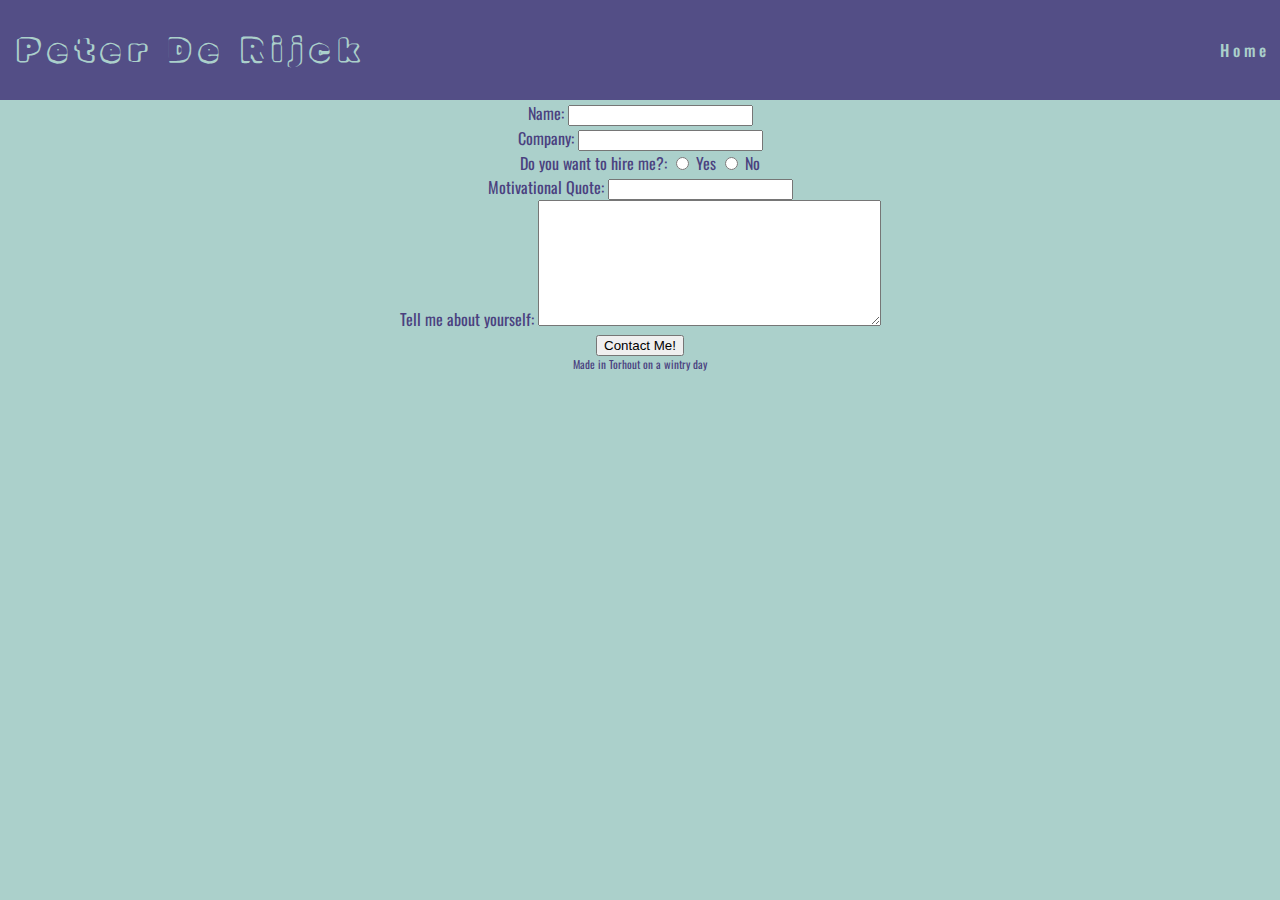
<file: contact.html>
<!DOCTYPE html>
<html lang="en">
  <head>
    <meta charset="UTF-8" />
    <meta name="viewport" content="width=device-width, initial-scale=1.0" />
    <title>My Peartfolio</title>
    <link rel="stylesheet" href="./resources/css/index.css" />
    <link rel="preconnect" href="https://fonts.googleapis.com">
    <link rel="preconnect" href="https://fonts.gstatic.com" crossorigin>
    <link href="https://fonts.googleapis.com/css2?family=Abril+Fatface&family=Oswald&display=swap" rel="stylesheet">
    <link rel="preconnect" href="https://fonts.googleapis.com"><link rel="preconnect" href="https://fonts.gstatic.com" crossorigin><link href="https://fonts.googleapis.com/css2?family=Rubik+Vinyl&display=swap" rel="stylesheet">
  </head>
  <body>
    <!--Header Section-->
    <header>
      <div class="wrapper">
        <div class="logo">
          Peter De Rijck
        </div>
      </div>
      <nav>
          <a class="anchor" href="./index.html">Home</a>
      </nav>
    </header>
    <!--End of Header Section-->
    <!--Main Section-->
    <main>
        <form  action=”mailto:peterderijck@gmail.com” method=”POST” enctype=”text/plain”>
            <label for="name">Name:</label>
            <input id="name" type="text" name="name" required>
            <br>
            <label for="company">Company:</label>
            <input id="company" name="company" type="text" required>
            <br>
            <!--Yes or No-->
            <span>Do you want to hire me?:</span>
            <input id="yes" name="answer" type="radio" value="yes" required>
            <label for="yes">Yes</label>
            <input id="no" name="answer" type="radio" value="no" required>
            <label for="no">No</label>
            <br>
            <!--Quote-->
            <label for="quote">Motivational Quote:</label>
            <input id="quote" name="quote" type="text" list="quote-choices" required>
            <datalist id="quote-choices">
              <option value="winner gets ice cream!"></option>
              <option value="nothing beats being warm and cosy"></option>
              <option value="carpe diem!"></option>
            </datalist>
            <br>
            <!--Meaningful Message:-->
            <label for="message">Tell me about yourself:</label>
            <textarea id="message" required rows="8" cols="40">   
            </textarea>
            <br>   
      
      
            <input type="submit" value="Contact Me!">
        </form>
    </main>
    <!--End of Main Section-->

    <footer class="foot">Made in Torhout on a wintry day</footer>
  </body>
</html>
</file>
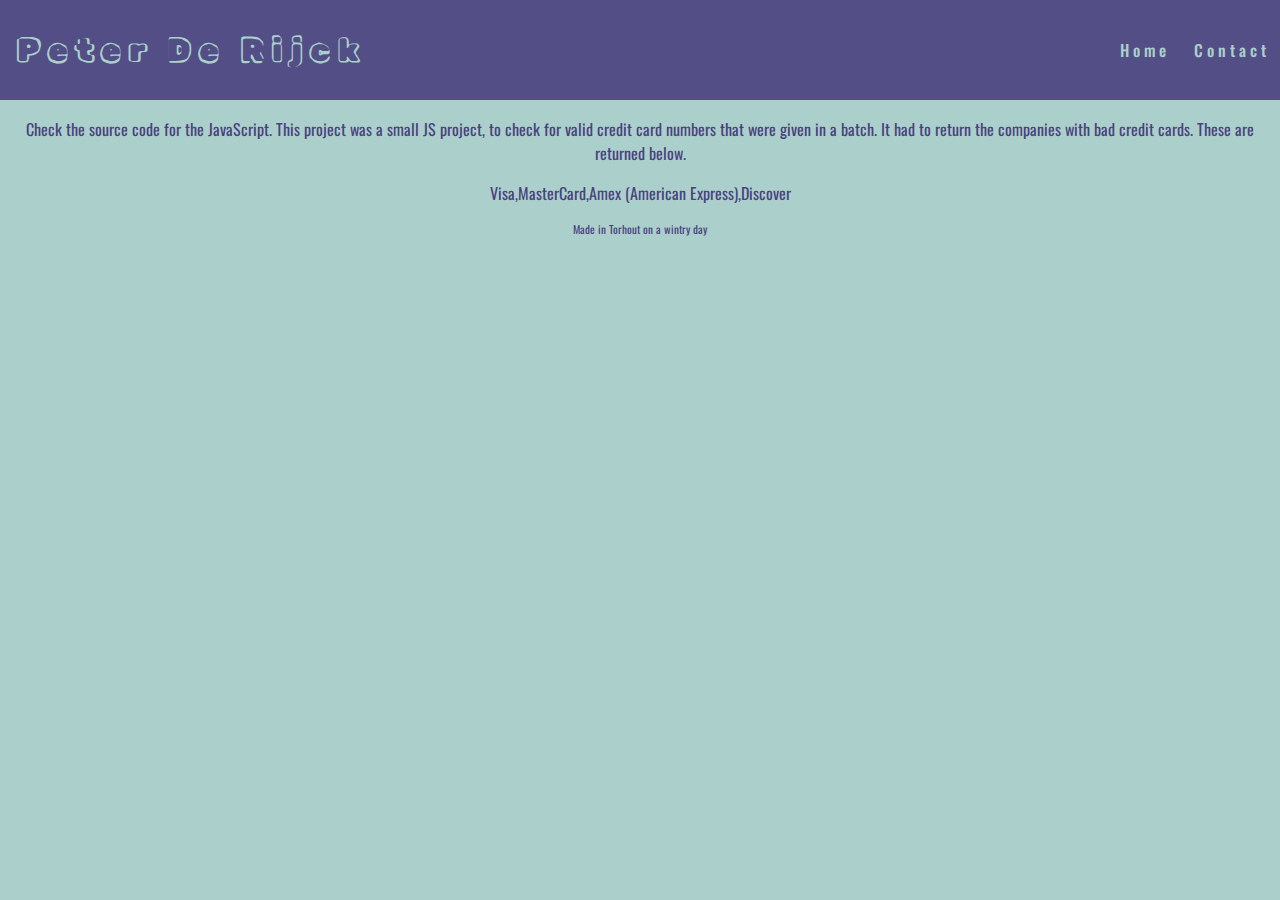
<file: creditcardchecker.html>
<!DOCTYPE html>
<html lang="en">
  <head>
    <meta charset="UTF-8" />
    <meta name="viewport" content="width=device-width, initial-scale=1.0" />
    <title>My Peartfolio</title>
    <link rel="stylesheet" href="./resources/css/index.css" />
    <link rel="preconnect" href="https://fonts.googleapis.com">
    <link rel="preconnect" href="https://fonts.gstatic.com" crossorigin>
    <link href="https://fonts.googleapis.com/css2?family=Abril+Fatface&family=Oswald&display=swap" rel="stylesheet">
    <link rel="preconnect" href="https://fonts.googleapis.com"><link rel="preconnect" href="https://fonts.gstatic.com" crossorigin><link href="https://fonts.googleapis.com/css2?family=Rubik+Vinyl&display=swap" rel="stylesheet">
  </head>
  <body>
    <!--Header Section-->
    <header>
      <div class="wrapper">
        <div class="logo">
          Peter De Rijck
        </div>
      </div>
      <nav>
        <a class="anchor" href="./index.html">Home</a>
        <a class="anchor" href="./contact.html">Contact</a>
      </nav>
    </header>
    <!--End of Header Section-->
    <!--Main Section-->
    <main>
      <p>Check the source code for the JavaScript. This project was a small JS project, to check for valid credit card numbers that were given in a batch.
        It had to return the companies with bad credit cards. These are returned below.
      </p>
      <p id="txt"></p>
    </main>
    <!--End of Main Section-->

    <footer class="foot">Made in Torhout on a wintry day</footer>
  </body>
  <script>
    txt = document.getElementById("txt");
    // All valid credit card numbers
const valid1 = [4, 5, 3, 9, 6, 7, 7, 9, 0, 8, 0, 1, 6, 8, 0, 8]
const valid2 = [5, 5, 3, 5, 7, 6, 6, 7, 6, 8, 7, 5, 1, 4, 3, 9]
const valid3 = [3, 7, 1, 6, 1, 2, 0, 1, 9, 9, 8, 5, 2, 3, 6]
const valid4 = [6, 0, 1, 1, 1, 4, 4, 3, 4, 0, 6, 8, 2, 9, 0, 5]
const valid5 = [4, 5, 3, 9, 4, 0, 4, 9, 6, 7, 8, 6, 9, 6, 6, 6]

// All invalid credit card numbers
const invalid1 = [4, 5, 3, 2, 7, 7, 8, 7, 7, 1, 0, 9, 1, 7, 9, 5]
const invalid2 = [5, 7, 9, 5, 5, 9, 3, 3, 9, 2, 1, 3, 4, 6, 4, 3]
const invalid3 = [3, 7, 5, 7, 9, 6, 0, 8, 4, 4, 5, 9, 9, 1, 4]
const invalid4 = [6, 0, 1, 1, 1, 2, 7, 9, 6, 1, 7, 7, 7, 9, 3, 5]
const invalid5 = [5, 3, 8, 2, 0, 1, 9, 7, 7, 2, 8, 8, 3, 8, 5, 4]

// Can be either valid or invalid
const mystery1 = [3, 4, 4, 8, 0, 1, 9, 6, 8, 3, 0, 5, 4, 1, 4]
const mystery2 = [5, 4, 6, 6, 1, 0, 0, 8, 6, 1, 6, 2, 0, 2, 3, 9]
const mystery3 = [6, 0, 1, 1, 3, 7, 7, 0, 2, 0, 9, 6, 2, 6, 5, 6, 2, 0, 3]
const mystery4 = [4, 9, 2, 9, 8, 7, 7, 1, 6, 9, 2, 1, 7, 0, 9, 3]
const mystery5 = [4, 9, 1, 3, 5, 4, 0, 4, 6, 3, 0, 7, 2, 5, 2, 3]

// An array of all the arrays above
const batch = [valid1, valid2, valid3, valid4, valid5, invalid1, invalid2, invalid3, invalid4, invalid5, mystery1, mystery2, mystery3, mystery4, mystery5]


// Add your functions below:
//function to validate the credit card array of numbers to the Luhn algorithm
function validateCred(arrCred) {
    //inititate the sum of the creditcard digits
    let sumCred = 0;
    //every other digit needs to be doubled, the last digit does NOT te be doubled, the next one is, the next one is NOT,...
    //so let's get a boolean to take care of that for us
    let toDouble = false;

    //loop through the credit card digits, from back to front
    //as the length of the array is one number higher than the index of the last number, that's what we're using to start our iteration
    for (i=arrCred.length-1;i>=0;i--) {
        //every other digit should NOT be doubled, that's why we use this boolean
        if (toDouble) {
            //every other digits need to be doubled and added to sumCred
            sumCred+=arrCred[i]*2;
            //console.log('we add :' + arrCred[i]*2);
            //if the doubling of the digit is greater than 9, we subtract 9
            if (arrCred[i]*2>9) {
                //console.log('we subtract 9');
                sumCred-=9;
            }
        }            
        else {
            //if it not a digit to be doubled, we add it to sumCred
            sumCred+=arrCred[i];
        }
        //every iteration, we must change whether the next digit must be doubled or not
        toDouble = !toDouble;
        //console.log('what is sumCred: ' + sumCred);
    }

    //now that we've added all the digits, we check if the remainder of the division by 10 is 0. 
    if (sumCred%10===0) {
        //if it's 0 then the credit card is valid and we return true
        return true;
    } else {
        //otherwise it's invalid and we return false
        return false;
    }
}

function findInvalidCards(arrCards) {
    //filter the array of cards, to only add the invalid credit cards
    return arrCards.filter(card => validateCred(card)===false);
}

function idInvalidCardCompanies(arrInvalidCards) {
    //create empty array of invalid companies
    const arrInvalidCompanies = [];
    //create an array of companies for later us
    //const arrCompanies = ['Amex (American Express)','Visa','MasterCard','Discover'];
    const arrObjeCompanies = [{id:3,name:'Amex (American Express)'},{id:4,name:'Visa'},{id:5,name:'MasterCard'},{id:6,name:'Discover'}];

    //loop through the array of invalid cards to add the companies to the list of companies with invalid credit cards
    arrInvalidCards.forEach(invalid => {  
        
        //get the company object from the array of companies that has the id that corresponds to the first digit
        const result = arrObjeCompanies.filter((comp) => comp.id === invalid[0])
    
        //check if it has not already been added, if not add
        if (!arrInvalidCompanies.includes(result[0].name)) {
            arrInvalidCompanies.push(result[0].name)
        }

        
    })

    txt.innerHTML = arrInvalidCompanies;
}

txt.addEventListener('click',idInvalidCardCompanies(findInvalidCards(batch)));
  </script>
</html>
</file>
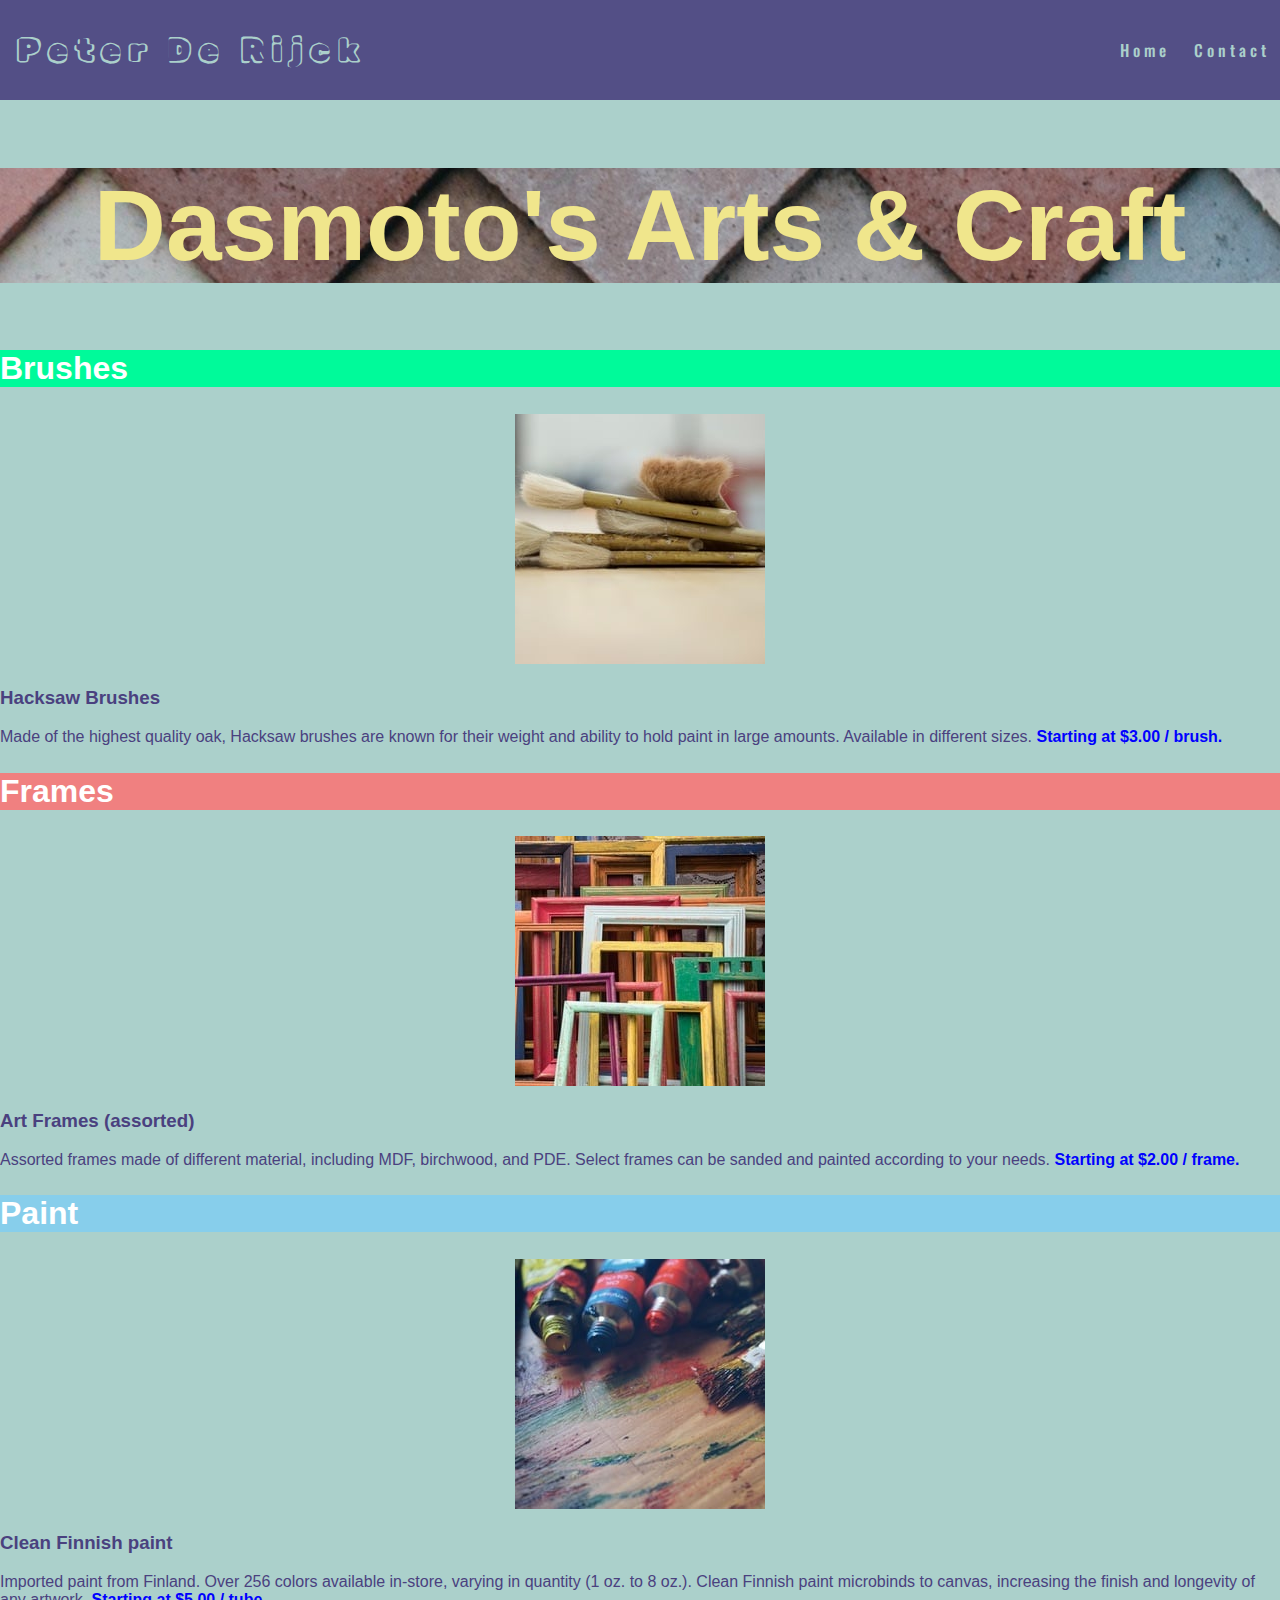
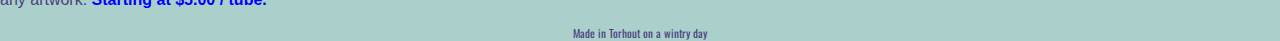
<file: dasmoto.html>
<!DOCTYPE html>
<html lang="en">
  <head>
    <meta charset="UTF-8" />
    <meta name="viewport" content="width=device-width, initial-scale=1.0" />
    <title>Dasmoto's Arts & Craft</title>
    <link rel="stylesheet" href="./resources/css/index.css" />
    <link href="resources/css/dasmoto.css" rel="stylesheet" type="text/css">
    <link rel="preconnect" href="https://fonts.googleapis.com">
    <link rel="preconnect" href="https://fonts.gstatic.com" crossorigin>
    <link href="https://fonts.googleapis.com/css2?family=Abril+Fatface&family=Oswald&display=swap" rel="stylesheet">
    <link rel="preconnect" href="https://fonts.googleapis.com"><link rel="preconnect" href="https://fonts.gstatic.com" crossorigin><link href="https://fonts.googleapis.com/css2?family=Rubik+Vinyl&display=swap" rel="stylesheet">
  </head>
  <body>
    <!--Header Section-->
    <header>
      <div class="wrapper">
        <div class="logo">
          Peter De Rijck
        </div>
      </div>
      <nav>
        <a class="anchor" href="./index.html">Home</a>
        <a class="anchor" href="./contact.html">Contact</a>
      </nav>
    </header>
    <!--End of Header Section-->
    <!--Main Section-->
    <main>
      <h1>Dasmoto's Arts & Craft</h1>
        
      <h2 id="brushes">Brushes</h2>
          <img src="./resources/images/hacksaw.jpeg">
          <h3>Hacksaw Brushes</h3>
              <p>Made of the highest quality oak, Hacksaw brushes are known for their weight and ability to hold paint in large amounts. Available in different sizes. <span class="price">Starting at $3.00 / brush.</span></p>

      <h2 id="frames">Frames</h2>
          <img src="./resources/images/frames.jpeg">
          <h3>Art Frames (assorted)</h3>
              <p>Assorted frames made of different material, including MDF, birchwood, and PDE. Select frames can be sanded and painted according to your needs. <span class="price">Starting at $2.00 / frame.</span></p>
      <h2 id="paint">Paint</h2>
          <img src="./resources/images/finnish.jpeg">
          <h3>Clean Finnish paint</h3>
              <p>Imported paint from Finland. Over 256 colors available in-store, varying in quantity (1 oz. to 8 oz.). Clean Finnish paint microbinds to canvas, increasing the finish and longevity of any artwork. <span class="price">Starting at $5.00 / tube.</span></p>


    </main>
    <!--End of Main Section-->

    <footer class="foot">Made in Torhout on a wintry day</footer>
  </body>
</html>
</file>
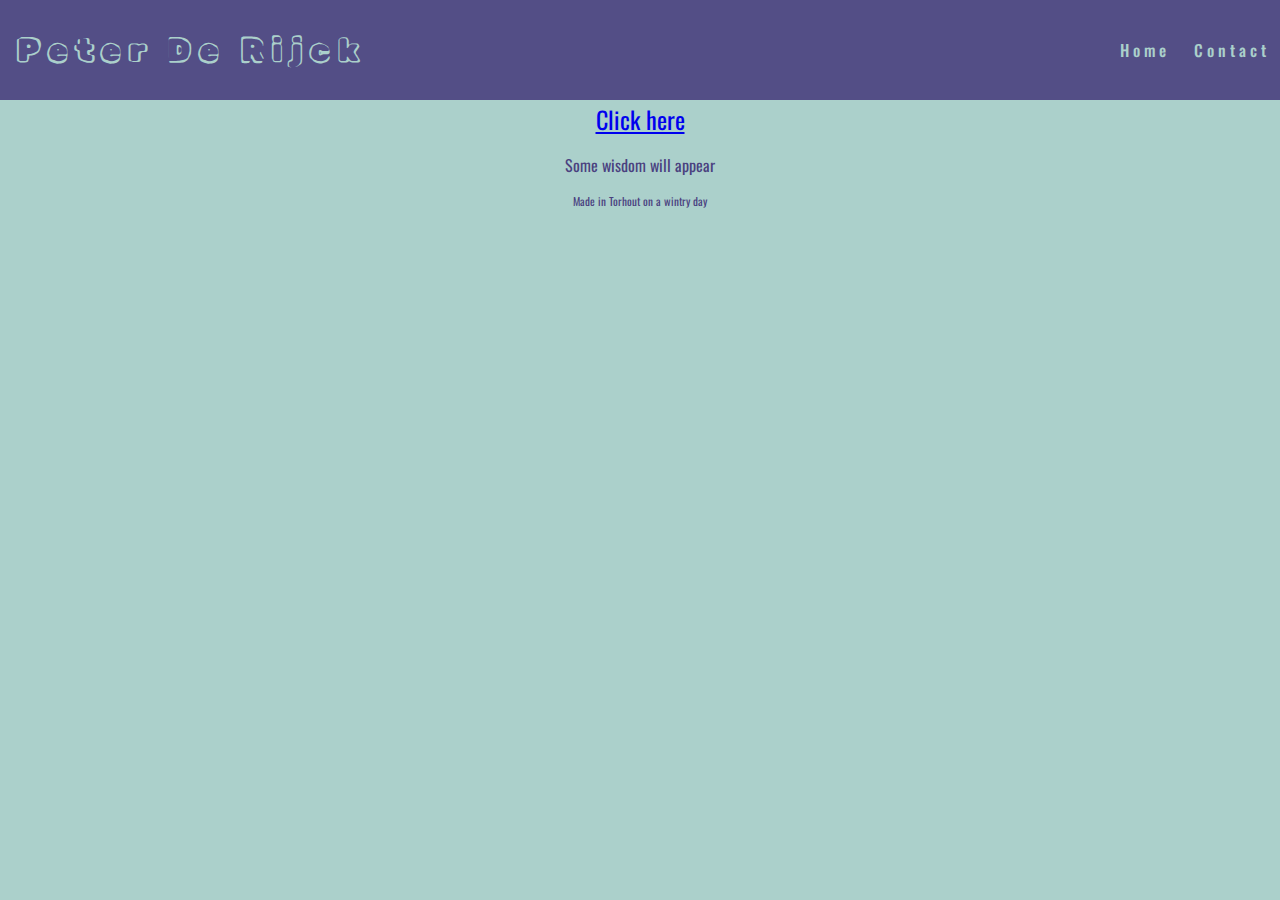
<file: mixedmessages.html>
<!DOCTYPE html>
<html lang="en">
  <head>
    <meta charset="UTF-8" />
    <meta name="viewport" content="width=device-width, initial-scale=1.0" />
    <title>My Peartfolio</title>
    <link rel="stylesheet" href="./resources/css/index.css" />
    <link rel="preconnect" href="https://fonts.googleapis.com">
    <link rel="preconnect" href="https://fonts.gstatic.com" crossorigin>
    <link href="https://fonts.googleapis.com/css2?family=Abril+Fatface&family=Oswald&display=swap" rel="stylesheet">
    <link rel="preconnect" href="https://fonts.googleapis.com"><link rel="preconnect" href="https://fonts.gstatic.com" crossorigin><link href="https://fonts.googleapis.com/css2?family=Rubik+Vinyl&display=swap" rel="stylesheet">
  </head>
  <body>
    <!--Header Section-->
    <header>
      <div class="wrapper">
        <div class="logo">
          Peter De Rijck
        </div>
      </div>
      <nav>
          <a class="anchor" href="./index.html">Home</a>
          <a class="anchor" href="./contact.html">Contact</a>
      </nav>
    </header>
    <!--End of Header Section-->
    <!--Main Section-->
    <main>
        <span class="larger" id="btn"><a href="#">Click here</a></span>
        <br>
        <p id="txtarea">Some wisdom will appear</p>
    </main>
    <!--End of Main Section-->

    <footer class="foot">Made in Torhout on a wintry day</footer>
  </body>
  <script>
    let check = document.getElementById('btn');
    let txtarea = document.getElementById('txtarea');


        //the project will give the user tips for a movie, a song and a book

        // First we'll create three arrays with data

        //Array 1 : movietitles, try to get at least thirty
        const arrMovies = ['300','A band called Death','A Guide To Recognizing your Saints','Adaptation','Amores Perros','Annie Hall','Apocalypse Now','Arrival','Avatar','Barfi','Black Cat White Cat','Captain Fantastic','Choke','Clerks','Dead Snow','Easy Rider','Enter the Void','Finding Neverland','Ghostbusters','Goodbye Christopher Robin','Gummo','Hard Candy','Horton Hears a Who','Inception','Inherent Vice','Interview with a vampire','La Haine','Lars and the real girl','Le Scaphandre et le Papillon','Magnolia','Moon','Once Upon a Time In Hollywood','Pig','Psycho','Requiem for a dream','Reservoir Dogs','Shortbus','Song of the Sea','The Beach','The Breadwinner','Waltz with Bashir','Waterworld'];

        //Array 2 : songtitles, get at least forty
        const arrSongs = ['Automatic Fantastic by Brant Bjork','Without a Trace by The Black Angels','High Strangeness by Mothership','Badd by Dark Sky','Carolina Drama by The Raconteurs','Muscle Museum by Muse','505 by Arctic Monkeys','The Hardest Button to Button by The White Stripes','A Martyr for my love for you by The White Stripes','The Only by Static-X','Diamond by All Them Witches','Slip Away by Mad Season','Lobby by The Kilimanjaro Darkjazz Ensemble','We Might Be Dead By Tomorrow by Soko','Hurt by Johnny Cash','Glory Box by Portishead','Karma Police by Radiohead','The Aeroplane Flies High by The Smashing Pumpkins','Five Spot After Dark by Curtis Fuller','Dimples by John Lee Hooker','On The Road Again by Canned Heat','See You Next Fall by All Them Witches'];

        //Array 3 : booktitles, get at least twenty
        const arrBooks = ['To Kill a Mockingbird','The Year of the Flood','Brooklyn Follies','Fahrenheit 451','Steppenwolf','Das leiden der Jungen Werther','Snow','Wilding','The Wind-up Bird Chronicle','The man from St-Petersburg','Inferno']

        //function to get a random number
        //parameter will be a number (the length of one of the three arrays)
        //return will be a random number
        function randomNumberFromNumber(num) {
            //console.log('random number '+num);
            return Math.ceil((Math.random())*num);
        }

        //function to get a random entry from an array
        //parameter will be an array
        //this function will use the function above
        //return will be a random entry
        function randomEntry(arr) {
            //console.log('random entry from '+arr[0]);
            return arr[randomNumberFromNumber(arr.length-1)];
        }

        //function to make up the full message
        //this will go through three steps, adding to the message that will be outputted to the user
        //Put the three messages all in this one function, or make three extra smaller functions.
        //no parameters
        //return will be the mixed message
        function mixedMessage() {
            let movieTitle = randomEntry(arrMovies);
            let songTitle = randomEntry(arrSongs);
            let bookTitle = randomEntry(arrBooks);

            txtarea.innerHTML = `<br>I have peered into your soul and these are my suggestions :<br><br><br>You should watch ${movieTitle} before the week is over.
            <br><br>
            The song your soul is craving for now is ${songTitle}.
            <br><br>
            To make a profound change in your life, you should read ${bookTitle}.
            <br><br>
            
            `
        }
        check.addEventListener('click',mixedMessage);
</script>
</html>
</file>
<file: resources/css/index.css>
body {
    background-color: #ABD0CB;
    color: #4A417F;
    text-align: center;
    font-family: 'Oswald', sans-serif;
    margin:0;
    padding:0;
}

/*navigation*/
header {   
    height: 100px;
    width:100%;
    background-color: #4A417F;
    color: #ABD0CB;
    position: sticky;
    top: 0;
    z-index:2;
    opacity:0.9;
    border-bottom: 1px solid;
}

.wrapper {
    width:100%;
    margin: 0 auto;
}
.logo {
    font-family: 'Rubik Vinyl', cursive;
    font-size: 2rem;
    width: 30%;
    float: left;
    line-height: 100px;
    letter-spacing: 8px;
}


nav {
    float:right;
    line-height: 100px;
    margin: 0 auto;
}

nav a {
    text-decoration: none;
    color:#ABD0CB;
    letter-spacing: 4px;
    padding: 36px 10px;
    font-weight: 500;
}

nav a:hover {
    background-color: #ABD0CB;
    color: #4A417F;
}

.gridtwo {
    height: 330px;
    width: 100%;
    display: grid;
    grid-template: 100%/ 8fr 5fr;
    gap: 10px 15px;
    top:0;
    position:relative;
  }

#pond {
    height: 91%;
}

#bio {
    text-align: left;
    margin: 10px;
    padding-left: 10px;
}

#bio, #projects, #running, #reading {
    padding-top: 100px; 
    margin-top: -100px;
}
/*For projects, running and reading sections*/
.larger {
    font-size: 1.5rem;
}
.gridthree {
    height: 730px;
    width: 100%;
    display: grid;
    grid-template: 150px 250px/ repeat(3, 1fr);
    gap: 10px 15px;
  }

  .gridrun {
    height: 730px;
    width: 100%;
    display: grid;
    grid-template: 150px 150px 430px/ repeat(3, 1fr);
    gap: 10px 15px;
  }



.gridfive {
    height: 600px;
    width: 100%;
    display: grid;
    grid-template: 150px 450px/ repeat(5, 1fr);
    gap: 10px 15px;
  }

  .top {
    grid-area: 1 / 1 / 2 / span 3;
    background-color: #4A417F   ;
    color: #ABD0CB;
    padding: 10px 20px;
    border-radius: 5px;
    
  }

  .topfive {
    grid-area: 1 / 1 / 2 / span 5;
  }

  .box iframe{
    max-width: 100%;
    z-index:-2;
    opacity: 0.7;
  }

.book img {
    max-width: 100%;
}

.foot {
    width: 20%;
    margin-left:40%;
    font-size:0.7rem;
}
</file>
<file: resources/css/dasmoto.css>
h1, h2, h3, p {
    font-family: "Helvetica", sans-serif;
    text-align: left;
}

h1 {
    font-size: 100px;
    font-weight: bold;
    color: khaki;
    background-image: url(../images/pattern.jpeg);
    text-align: center;
}

h2 {
    font-size: 32px;
    font-weight: bold;
    color: white;
}

#brushes {
    background-color: mediumspringgreen;
}

#frames {
    background-color: lightcoral;
}

#paint {
    background-color: skyblue;
}

.price {
    position: relative;
    display: inline;
    font-weight: bold;
    color: blue;
}
</file>
